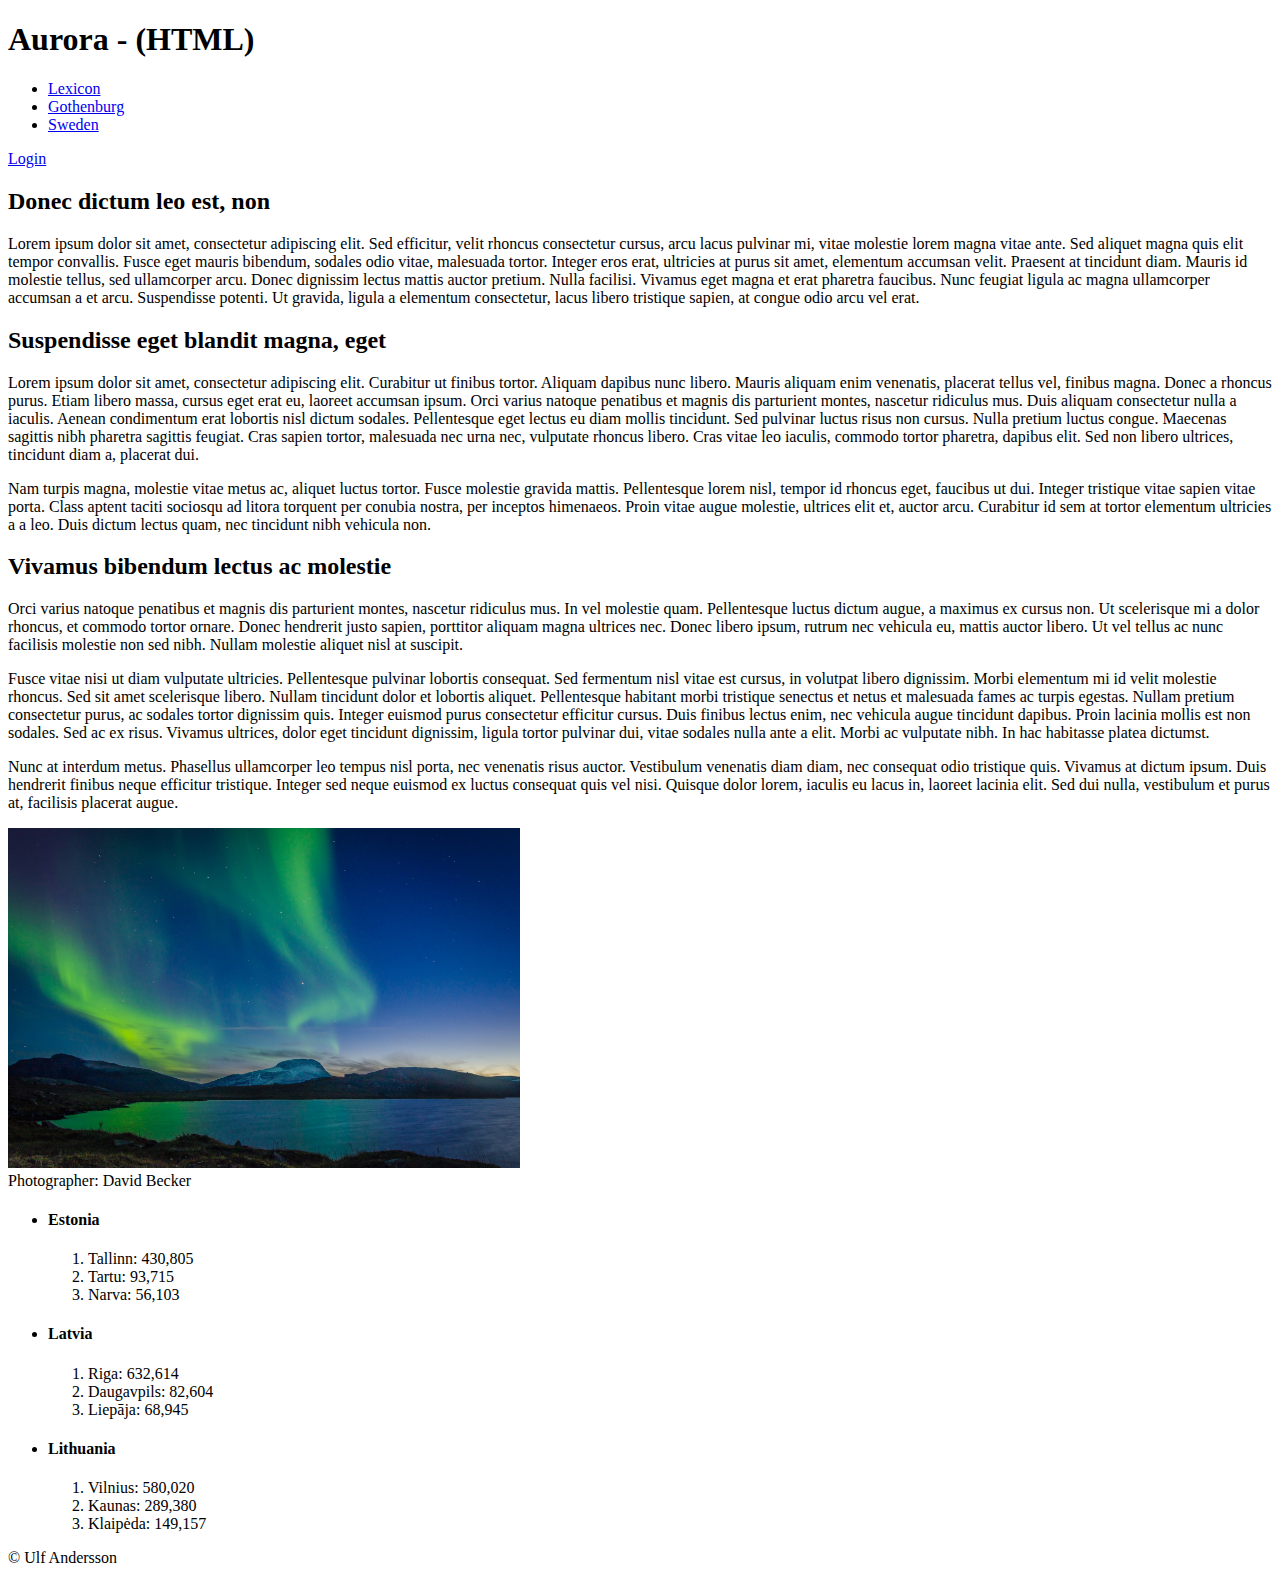
<file: Assignment_1/index.html>
<!DOCTYPE html>
<html lang="en">
<head>
    <meta charset="UTF-8">
    <title>Main page - Assinment 1</title>
</head>
<body>
    <header>
        <h1>Aurora - (HTML)</h1>
        <nav>

            <ul>
                <li><a href="https://www.lexicon.se/">Lexicon</a></li>
                <li><a href="https://www.goteborg.com/en/">Gothenburg</a></li>
                <li><a href="https://sweden.se/">Sweden</a></li>
            </ul>
        </nav>
        <a href="/Assignment_1/login.html">Login</a>

    </header>

    <main>
        <h2>Donec dictum leo est, non</h2>
        <p>Lorem ipsum dolor sit amet, consectetur adipiscing elit. Sed efficitur, velit rhoncus consectetur cursus, arcu lacus pulvinar mi, vitae molestie lorem magna vitae ante. Sed aliquet magna quis elit tempor convallis. Fusce eget mauris bibendum, sodales odio vitae, malesuada tortor. Integer eros erat, ultricies at purus sit amet, elementum accumsan velit. Praesent at tincidunt diam. Mauris id molestie tellus, sed ullamcorper arcu. Donec dignissim lectus mattis auctor pretium. Nulla facilisi. Vivamus eget magna et erat pharetra faucibus. Nunc feugiat ligula ac magna ullamcorper accumsan a et arcu. Suspendisse potenti. Ut gravida, ligula a elementum consectetur, lacus libero tristique sapien, at congue odio arcu vel erat. </p>

        <article>
            <h2>Suspendisse eget blandit magna, eget </h2>
            <p> Lorem ipsum dolor sit amet, consectetur adipiscing elit. Curabitur ut finibus tortor. Aliquam dapibus nunc libero. Mauris aliquam enim venenatis, placerat tellus vel, finibus magna. Donec a rhoncus purus. Etiam libero massa, cursus eget erat eu, laoreet accumsan ipsum. Orci varius natoque penatibus et magnis dis parturient montes, nascetur ridiculus mus. Duis aliquam consectetur nulla a iaculis. Aenean condimentum erat lobortis nisl dictum sodales. Pellentesque eget lectus eu diam mollis tincidunt. Sed pulvinar luctus risus non cursus. Nulla pretium luctus congue. Maecenas sagittis nibh pharetra sagittis feugiat. Cras sapien tortor, malesuada nec urna nec, vulputate rhoncus libero. Cras vitae leo iaculis, commodo tortor pharetra, dapibus elit. Sed non libero ultrices, tincidunt diam a, placerat dui. </p>
            <p> Nam turpis magna, molestie vitae metus ac, aliquet luctus tortor. Fusce molestie gravida mattis. Pellentesque lorem nisl, tempor id rhoncus eget, faucibus ut dui. Integer tristique vitae sapien vitae porta. Class aptent taciti sociosqu ad litora torquent per conubia nostra, per inceptos himenaeos. Proin vitae augue molestie, ultrices elit et, auctor arcu. Curabitur id sem at tortor elementum ultricies a a leo. Duis dictum lectus quam, nec tincidunt nibh vehicula non. </p>
        </article>

        <article>
            <h2>Vivamus bibendum lectus ac molestie</h2>
            <p> Orci varius natoque penatibus et magnis dis parturient montes, nascetur ridiculus mus. In vel molestie quam. Pellentesque luctus dictum augue, a maximus ex cursus non. Ut scelerisque mi a dolor rhoncus, et commodo tortor ornare. Donec hendrerit justo sapien, porttitor aliquam magna ultrices nec. Donec libero ipsum, rutrum nec vehicula eu, mattis auctor libero. Ut vel tellus ac nunc facilisis molestie non sed nibh. Nullam molestie aliquet nisl at suscipit. </p>
            <p> Fusce vitae nisi ut diam vulputate ultricies. Pellentesque pulvinar lobortis consequat. Sed fermentum nisl vitae est cursus, in volutpat libero dignissim. Morbi elementum mi id velit molestie rhoncus. Sed sit amet scelerisque libero. Nullam tincidunt dolor et lobortis aliquet. Pellentesque habitant morbi tristique senectus et netus et malesuada fames ac turpis egestas. Nullam pretium consectetur purus, ac sodales tortor dignissim quis. Integer euismod purus consectetur efficitur cursus. Duis finibus lectus enim, nec vehicula augue tincidunt dapibus. Proin lacinia mollis est non sodales. Sed ac ex risus. Vivamus ultrices, dolor eget tincidunt dignissim, ligula tortor pulvinar dui, vitae sodales nulla ante a elit. Morbi ac vulputate nibh. In hac habitasse platea dictumst. </p>
            <p> Nunc at interdum metus. Phasellus ullamcorper leo tempus nisl porta, nec venenatis risus auctor. Vestibulum venenatis diam diam, nec consequat odio tristique quis. Vivamus at dictum ipsum. Duis hendrerit finibus neque efficitur tristique. Integer sed neque euismod ex luctus consequat quis vel nisi. Quisque dolor lorem, iaculis eu lacus in, laoreet lacinia elit. Sed dui nulla, vestibulum et purus at, facilisis placerat augue. </p>
            <div>
                <img src="/Assignment_1/img/david-becker-58X3XfxxevU-unsplash.jpg" alt="Northen lights in Abisko" width="512px"><br />
                Photographer: David Becker
            </div>
        </article>
    </main>

    <aside>
        <h3></h3>
        <ul>
            <li>
                <h4>Estonia</h4>
                <ol>
                    <li>Tallinn: 430,805</li>
                    <li>Tartu: 93,715</li>
                    <li>Narva: 56,103</li>
                </ol>
            </li>
            <li>
                <h4>Latvia</h4>
                <ol>
                    <li>Riga: 632,614</li>
                    <li>Daugavpils: 82,604</li>
                    <li>Liepāja: 68,945</li>
                </ol>
            </li>
            <li>
                <h4>Lithuania</h4>
                <ol>
                    <li>Vilnius: 580,020</li>
                    <li>Kaunas: 289,380</li>
                    <li>Klaipėda: 149,157</li>
                </ol>
            </li>
        </ul>
    </aside>

    <footer>
        <span>&copy; Ulf Andersson</span>
    </footer>
</body>
</html>
</file>
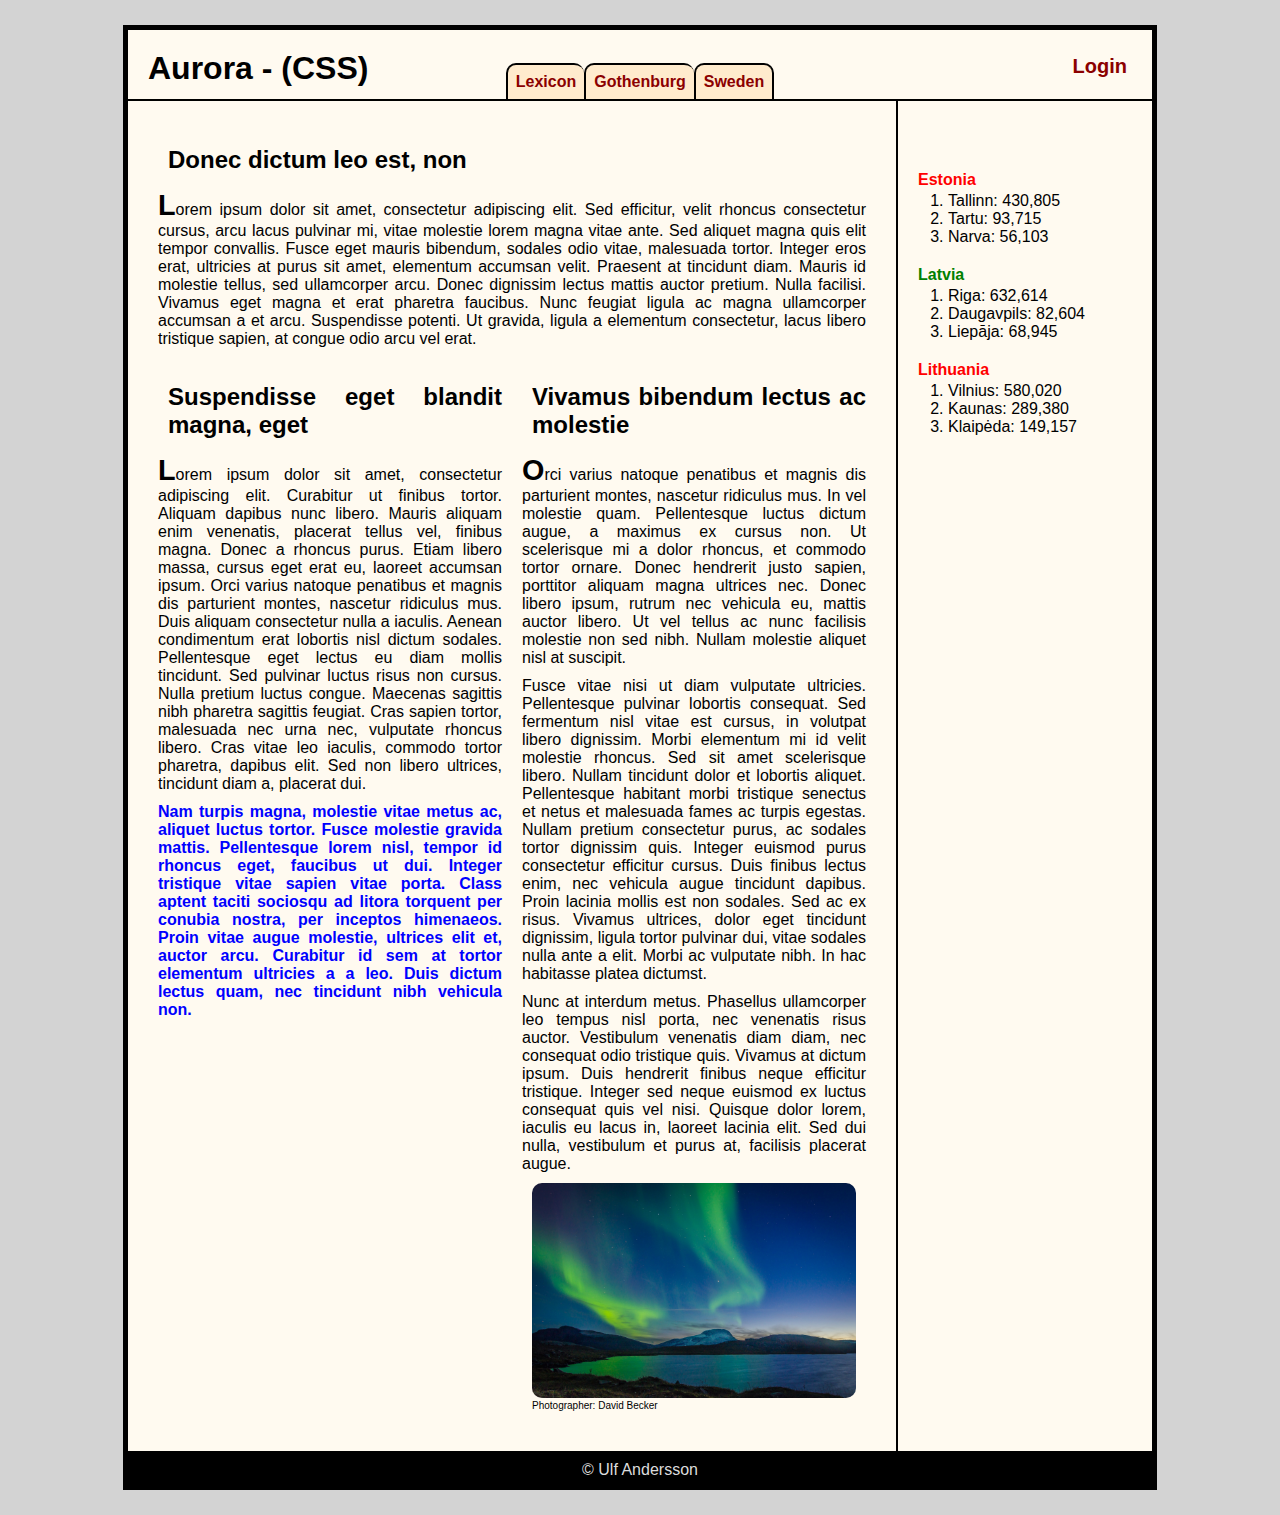
<file: Assignment_2/index.html>
<!DOCTYPE html>
<html lang="en">
<head>
    <meta charset="UTF-8">
    <link rel="stylesheet" href="css/style.css">
    <meta name="viewport" content="width=device-width, initial-scale=1.0">

    <title>Main page - Assinment 2</title>
    
</head>

<body class="index">
    <header>
        <h1>Aurora - (CSS)</h1>
        <nav>
            <ul>
                <li><a href="https://www.lexicon.se/">Lexicon</a></li>
                <li><a href="https://www.goteborg.com/en/">Gothenburg</a></li>
                <li><a href="https://sweden.se/">Sweden</a></li>
            </ul>
        </nav>

        <a href="./login.html">Login</a>

    </header>

    <main>
        <div class="focus-content">
            <h2>Donec dictum leo est, non</h2>
            <p>Lorem ipsum dolor sit amet, consectetur adipiscing elit. Sed efficitur, velit rhoncus consectetur cursus, arcu lacus pulvinar mi, vitae molestie lorem magna vitae ante. Sed aliquet magna quis elit tempor convallis. Fusce eget mauris bibendum, sodales odio vitae, malesuada tortor. Integer eros erat, ultricies at purus sit amet, elementum accumsan velit. Praesent at tincidunt diam. Mauris id molestie tellus, sed ullamcorper arcu. Donec dignissim lectus mattis auctor pretium. Nulla facilisi. Vivamus eget magna et erat pharetra faucibus. Nunc feugiat ligula ac magna ullamcorper accumsan a et arcu. Suspendisse potenti. Ut gravida, ligula a elementum consectetur, lacus libero tristique sapien, at congue odio arcu vel erat. </p>
        </div>
        <article>
            <h2>Suspendisse eget blandit magna, eget </h2>
            <p> Lorem ipsum dolor sit amet, consectetur adipiscing elit. Curabitur ut finibus tortor. Aliquam dapibus nunc libero. Mauris aliquam enim venenatis, placerat tellus vel, finibus magna. Donec a rhoncus purus. Etiam libero massa, cursus eget erat eu, laoreet accumsan ipsum. Orci varius natoque penatibus et magnis dis parturient montes, nascetur ridiculus mus. Duis aliquam consectetur nulla a iaculis. Aenean condimentum erat lobortis nisl dictum sodales. Pellentesque eget lectus eu diam mollis tincidunt. Sed pulvinar luctus risus non cursus. Nulla pretium luctus congue. Maecenas sagittis nibh pharetra sagittis feugiat. Cras sapien tortor, malesuada nec urna nec, vulputate rhoncus libero. Cras vitae leo iaculis, commodo tortor pharetra, dapibus elit. Sed non libero ultrices, tincidunt diam a, placerat dui. </p>
            <p> Nam turpis magna, molestie vitae metus ac, aliquet luctus tortor. Fusce molestie gravida mattis. Pellentesque lorem nisl, tempor id rhoncus eget, faucibus ut dui. Integer tristique vitae sapien vitae porta. Class aptent taciti sociosqu ad litora torquent per conubia nostra, per inceptos himenaeos. Proin vitae augue molestie, ultrices elit et, auctor arcu. Curabitur id sem at tortor elementum ultricies a a leo. Duis dictum lectus quam, nec tincidunt nibh vehicula non. </p>
        </article>

        <article>
            <h2>Vivamus bibendum lectus ac molestie</h2>
            <p> Orci varius natoque penatibus et magnis dis parturient montes, nascetur ridiculus mus. In vel molestie quam. Pellentesque luctus dictum augue, a maximus ex cursus non. Ut scelerisque mi a dolor rhoncus, et commodo tortor ornare. Donec hendrerit justo sapien, porttitor aliquam magna ultrices nec. Donec libero ipsum, rutrum nec vehicula eu, mattis auctor libero. Ut vel tellus ac nunc facilisis molestie non sed nibh. Nullam molestie aliquet nisl at suscipit. </p>
            <p> Fusce vitae nisi ut diam vulputate ultricies. Pellentesque pulvinar lobortis consequat. Sed fermentum nisl vitae est cursus, in volutpat libero dignissim. Morbi elementum mi id velit molestie rhoncus. Sed sit amet scelerisque libero. Nullam tincidunt dolor et lobortis aliquet. Pellentesque habitant morbi tristique senectus et netus et malesuada fames ac turpis egestas. Nullam pretium consectetur purus, ac sodales tortor dignissim quis. Integer euismod purus consectetur efficitur cursus. Duis finibus lectus enim, nec vehicula augue tincidunt dapibus. Proin lacinia mollis est non sodales. Sed ac ex risus. Vivamus ultrices, dolor eget tincidunt dignissim, ligula tortor pulvinar dui, vitae sodales nulla ante a elit. Morbi ac vulputate nibh. In hac habitasse platea dictumst. </p>
            <p> Nunc at interdum metus. Phasellus ullamcorper leo tempus nisl porta, nec venenatis risus auctor. Vestibulum venenatis diam diam, nec consequat odio tristique quis. Vivamus at dictum ipsum. Duis hendrerit finibus neque efficitur tristique. Integer sed neque euismod ex luctus consequat quis vel nisi. Quisque dolor lorem, iaculis eu lacus in, laoreet lacinia elit. Sed dui nulla, vestibulum et purus at, facilisis placerat augue. </p>
            <div class="photo">
                <img src="./img/david-becker-58X3XfxxevU-unsplash.jpg" alt="Northen lights in Abisko" width="512px"><br />
                Photographer: David Becker
            </div>
        </article>
    </main>

    <aside>
        <h3></h3>
        <ul>
            <li>
                <h4>Estonia</h4>
                <ol>
                    <li>Tallinn: 430,805</li>
                    <li>Tartu: 93,715</li>
                    <li>Narva: 56,103</li>
                </ol>
            </li>
            <li>
                <h4>Latvia</h4>
                <ol>
                    <li>Riga: 632,614</li>
                    <li>Daugavpils: 82,604</li>
                    <li>Liepāja: 68,945</li>
                </ol>
            </li>
            <li>
                <h4>Lithuania</h4>
                <ol>
                    <li>Vilnius: 580,020</li>
                    <li>Kaunas: 289,380</li>
                    <li>Klaipėda: 149,157</li>
                </ol>
            </li>
        </ul>
    </aside>

    <footer>
        <span>&copy; Ulf Andersson</span>
    </footer>
</body>
</html>
</file>
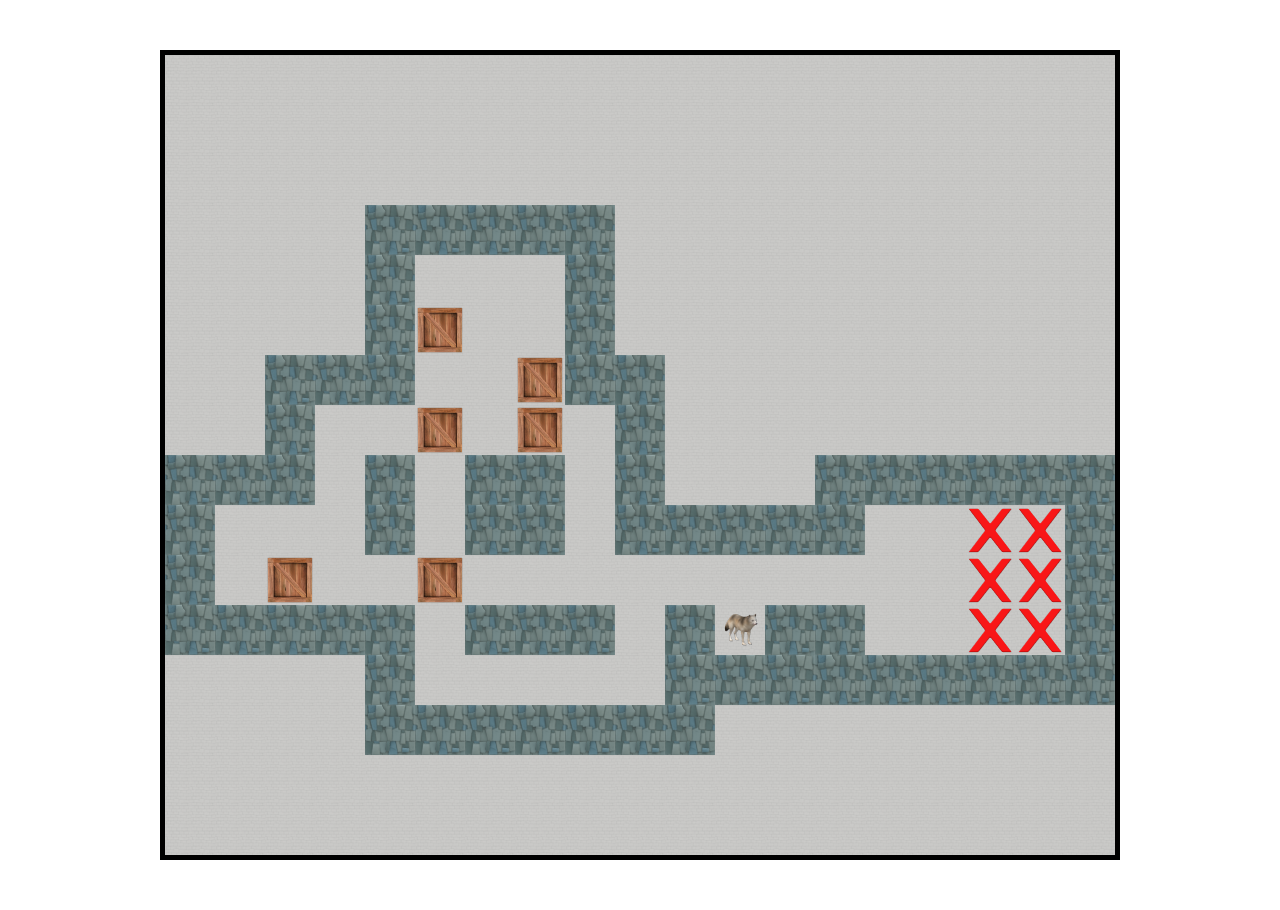
<file: Assignment_3/index.html>
<!DOCTYPE html>
<html lang="en">
	<head>
		<meta charset="UTF-8">
		<meta name="viewport" content="width=device-width, initial-scale=1.0">
		<title>Sokoban</title>

		<link rel="stylesheet" href="./css/style.css">
		<script src="./js/SokobanBase.js" defer></script>
		<script src="./js/SokobanMain.js" defer></script>
	</head>
	<body>
	</body>
</html>
</file>
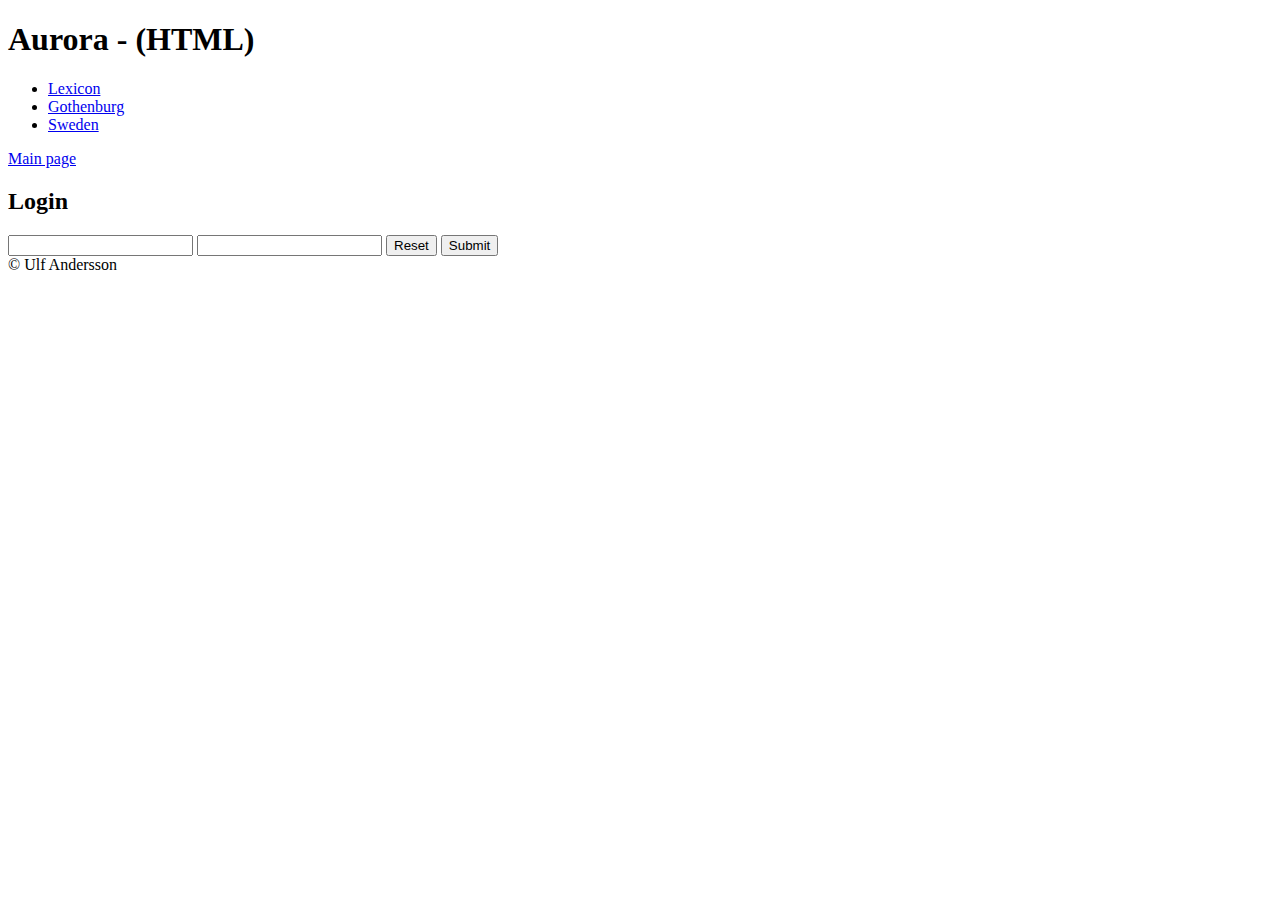
<file: Assignment_1/login.html>
<!DOCTYPE html>
<html lang="en">
<head>
	<meta charset="UTF-8">
	<title>Login - Assinment 1</title>
</head>
<body>
	<header>
		<h1>Aurora - (HTML)</h1>
		<nav>

			 <ul>
				  <li><a href="https://www.lexicon.se/">Lexicon</a></li>
				  <li><a href="https://www.goteborg.com/en/">Gothenburg</a></li>
				  <li><a href="https://sweden.se/">Sweden</a></li>
			 </ul>
		</nav>
		<a href="/Assignment_1/index.html">Main page</a>
	</header>

	<main>
		<h2>Login</h2>
		<form action="">
			<input type="text" name="Username" required>
			<input type="password" name="Password" required>
			<input type="reset" value="Reset">
			<input type="submit" value="Submit">
		</form>
	</main>
	
	<footer>
		<span>&copy; Ulf Andersson</span>
  </footer>

</body>
</html>
</file>
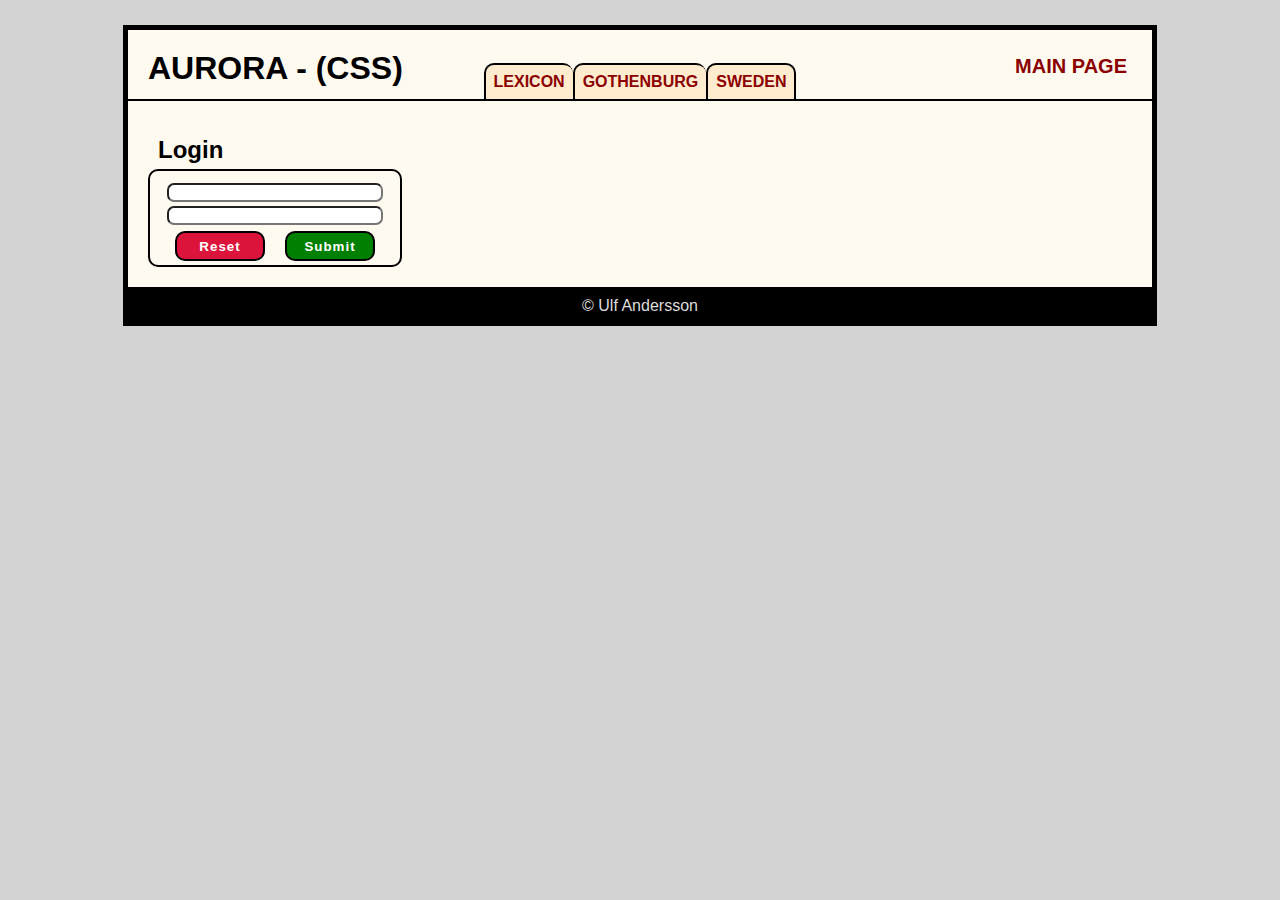
<file: Assignment_2/login.html>
<!DOCTYPE html>
<html lang="en">
<head>
	<meta charset="UTF-8">
	<link rel="stylesheet" href="css/style.css">
	<meta name="viewport" content="width=device-width, initial-scale=1.0">

	<title>Login - Assinment 2</title>
</head>

<body class="login">
	<header>
		<h1>Aurora - (CSS)</h1>
		<nav>
			 <ul>
				  <li><a href="https://www.lexicon.se/">Lexicon</a></li>
				  <li><a href="https://www.goteborg.com/en/">Gothenburg</a></li>
				  <li><a href="https://sweden.se/">Sweden</a></li>
			 </ul>
		</nav>
		<a href="./index.html">Main page</a>
	</header>

	<main>
		<h2>Login</h2>
		<form action="">
			<input type="text" name="Username" required>
			<input type="password" name="Password" required>
			<input type="reset" value="Reset">
			<input type="submit" value="Submit">
		</form>
	</main>
	
	<footer>
		<span>&copy; Ulf Andersson</span>
  </footer>

</body>
</html>
</file>
<file: Assignment_2/css/style.css>
*{
	padding: 0;
	margin: 0;
}

html{
	background-color:lightgray
}

p{
	margin-top: 10px;
}

p:first-of-type::first-letter {
	font-weight: bolder;
	font-size: 1.8em;
}

body{
	font-family: sans-serif;
	color: black;
	background-color: floralwhite;
	width: 1024px;
	margin: 25px auto;
	border: 5px solid black;
}

body.index{
	display: grid;
	grid-template-areas: 'header header' 'main aside' 'footer footer';
	grid-template-columns: 75% 25%;
}

body.login{
	display: grid;
	grid-template-areas: 'header' 'main' 'footer';
}

header{
	grid-area: header;
	width: 100%;
	padding: 20px 0px 0px 0px;
	margin: 0px;
	display: inline-grid;
	grid-template-columns: 30% 40% 30%;
	border-bottom: 2px solid black;
}

body.login header{
	text-transform: uppercase;
}

header h1{
	padding: 0px 0px 10px 20px;
}

header a{
	display: block;
	color:darkred;
	text-decoration: none;
	font-weight: bolder;
}

header>a{
	font-size: 20px;
	text-align: right;
	border: none;
	padding-top: 5px;
	padding-right: 25px;
}

nav {
	padding-bottom: 0px;
	padding-top: 13px;
	
	margin-bottom: 0px;
	margin-left: auto;
	margin-right: auto;
}

nav ul{
	float: left;
	list-style-type: none;
	margin: 0;
	padding: 0;
	overflow: hidden;
}

nav li{
	float: left;
	background-color: blanchedalmond;
	border-width: 2px 0px 0px 2px;
	border-color: black;
	border-style: solid;
	border-radius: 10px 10px 0px 0px;
	
}

nav li:last-child{
	border-right: 2px solid black;
}

nav a{
	padding: 8px;
}

nav a:hover{
	background-color:cornsilk;
	border-radius: 10px 10px 0px 0px;
}


main{
	grid-area: main;
	padding: 20px;
	text-align: justify;
}

main h2{
	padding: 15px 0px 5px 10px;
}


.index main{
	display: grid;
	grid-template-columns: 50% 50%;
	grid-template-rows: auto;
}

.focus-content{
	margin: 10px;
	grid-column: 1 / span 2;
}

article{
	margin: 10px;
}

article:first-of-type p:nth-child(3){
	color: blue;
	font-weight: bold;
}

.photo{
	margin: 10px;
	font-size:x-small;
	text-justify: center;
}

.photo img{
	width: 100%;
	border-radius: 10px;
}

aside{
	border-left: 2px solid black;
	grid-area: aside;
	padding: 50px 10px 10px 20px;
}

aside ul>li{
	margin: 20px 0px;
	list-style: none;
}

aside ul>li:nth-child(even){
	color: green;
}

aside ul>li:nth-child(odd){
	color: red;
}


aside li>h4{
	margin-bottom: 3px;
}

aside li>ol>li{
	color: black;
	margin-left: 30px;
}

form{
	width: 220px;
	padding: 10px 15px 0px 15px;
	display: grid;
	grid-template-columns: 110px 110px;
	border: 2px solid black;
	border-radius: 10px;
}

input[type=text], input[type=password]{
	margin: 2px;
	border-radius: 7px;
	grid-column: 1 / span 2;
}

input[type=reset], input[type=submit]{
	width: 90px;
	height: 30px;
	padding: auto 9px;
	margin: 4px auto;
	border: 2px solid black;
	border-radius: 10px;
	font-weight: bold;
	letter-spacing: 1px;
	
}

input[type=reset]{
	background-color: crimson;
	color: white;
}

input[type=submit]{
	background-color: green;
	color: white;
}

footer{
	grid-area: footer;
	background-color:black;
	color: gainsboro;
	padding: 10px 0px 6px 0px;
	text-align: center;
}
</file>
<file: Assignment_3/css/style.css>
div#game{
	margin: 50px auto;
	border: 5px solid black;
}


div#gameArea  div{
	width: 50px;
	height: 50px;
	font-size: 50px;
	margin: 0;
	padding: 0;
	border: 0;
}

.tile-wall{
	background: url('../img/tile-wall.png');
}

.tile-space{
	background: url('../img/tile-space.png');
}

.tile-goal{
	background: url('../img/goal-X.png'), url('../img/tile-space.png'); 
}

.entity-player{
	background: url('../img/entity-character-transparent.png');
}

.entity-block{
	background: url('../img/entity-block_tansparent.png');
}

.entity-block-goal{
	background: url('../img/entity-block-goal-transparent.png');
}
</file>
